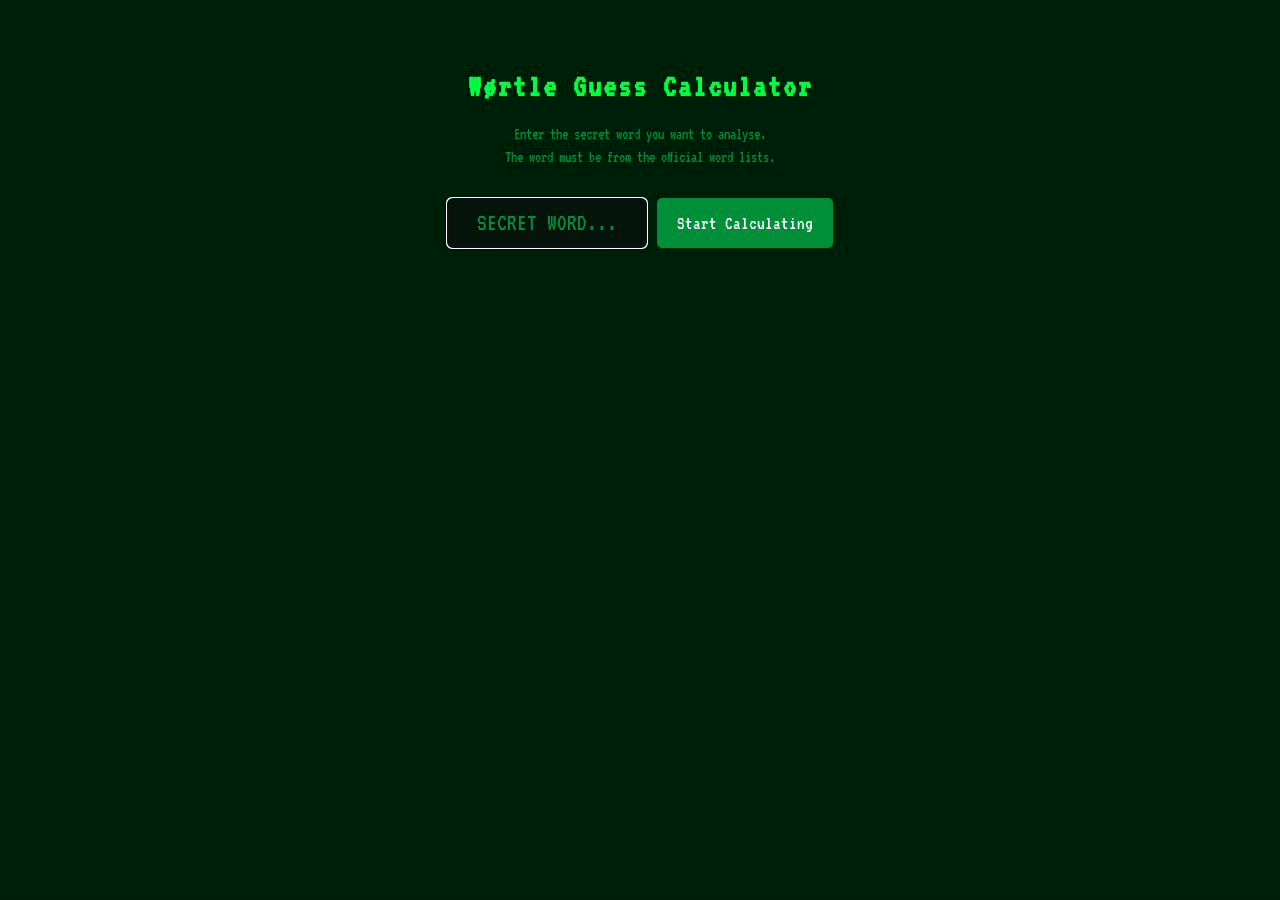
<file: calculator.html>
<!DOCTYPE html>
<html lang="en">
<head>
    <meta charset="UTF-8">
    <meta name="viewport" content="width=device-width, initial-scale=1.0">
    <title>WØRTLE - Guess Calculator</title>
    <link rel="stylesheet" href="calculator.css">
    <link rel="icon" type="image/x-icon" href="/wortle/images/favicon.ico">
</head>
<body>
    <div id="app-container">
        <div id="setup-container">
            <header>
                <h1>Wørtle Guess Calculator</h1>
                <p class="instructions">Enter the secret word you want to analyse.<br>The word must be from the official word lists.</p>
            </header>
            <div id="secret-word-area">
                <input type="text" id="secret-word-input" maxlength="5" placeholder="Secret Word...">
                <button id="start-btn">Start Calculating</button>
            </div>
        </div>

        <div id="calculator-container" class="hidden">
            <div id="results-container">
                <div id="current-secret-word"></div>
                <div id="difficulty-rating"></div>
                <h2 id="possible-words-count">...</h2>
                <p>possible words remaining</p>
            </div>
    
            <div id="word-list"></div>

            <div id="guess-history">
                </div>
    
            <div id="input-area">
                <button id="hard-reset-btn">New Word</button> 
                <button id="soft-reset-btn">Reset</button>
                <input type="text" id="guess-input" maxlength="5" placeholder="Enter guess...">
                <button id="submit-guess-btn">Submit Guess</button>
            </div>

            <div id="suggestion-container" class="hidden">
                <h3>Top Next Guess Candidates:</h3>
                <div id="suggestion-list"></div>
            </div>

            <div id="filler-suggestion-container" class="hidden">
                <h3>Best Non-Hard Mode Filler:</h3>
                <div id="filler-suggestion-list"></div>
            </div>

            <div id="frequency-container" class="hidden">
                <h3>Most Common Letters Remaining:</h3>
                <div id="frequency-bars"></div>
            </div>
        </div>
    </div>

    <script src="calculator.js"></script>
</body>
</html>
</file>
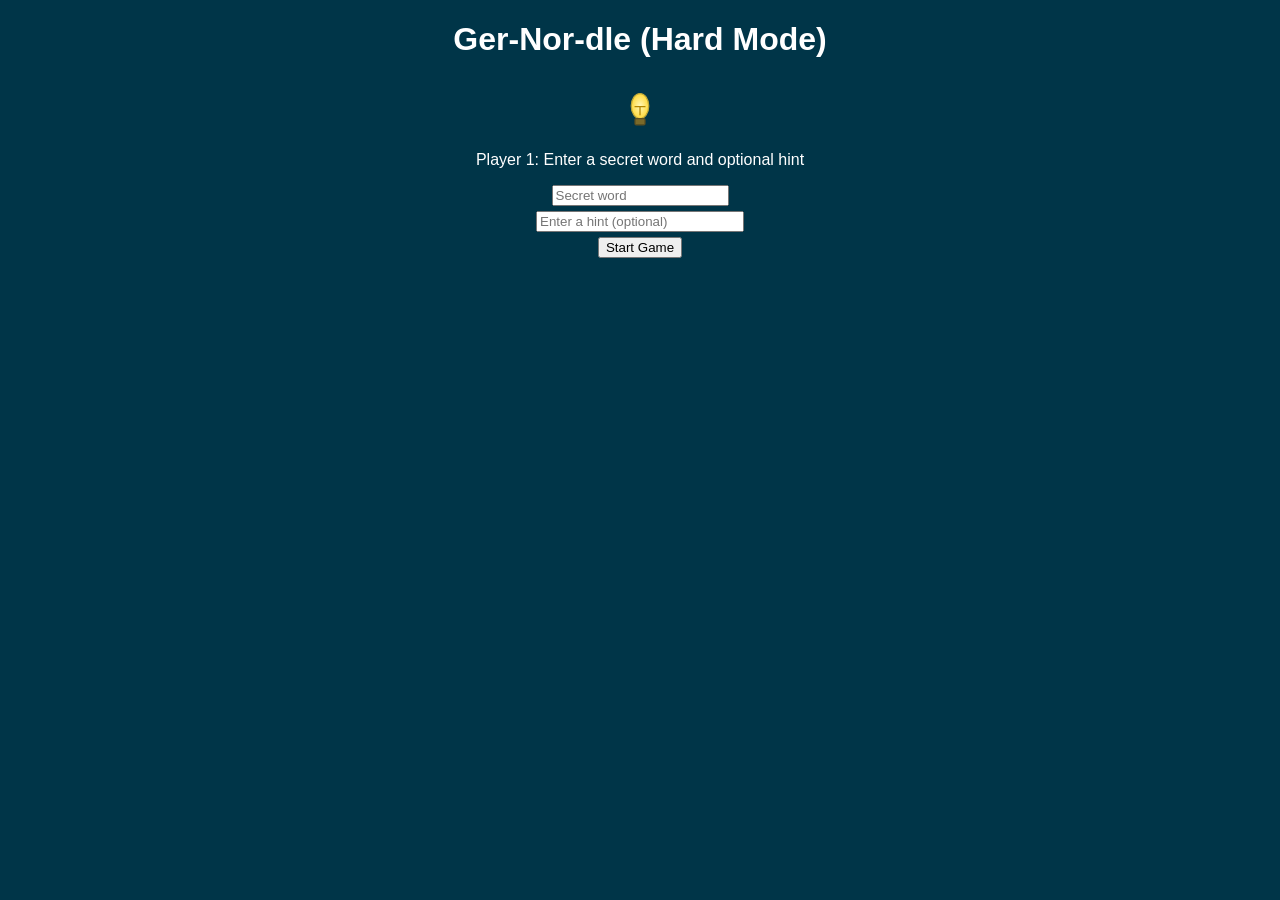
<file: wordle.html>
<!DOCTYPE html>
<html lang="en">
<head>
<meta charset="UTF-8" />
<meta name="viewport" content="width=device-width, initial-scale=1" />
<title>Ger-Nor-dle (Hard Mode)</title>
<style>
  body {
    font-family: Helvetica, Arial, sans-serif;
    text-align: center;
    background-color: #003548;
    color: white;
  }
  #game {
    display: none;
    flex-direction: column;
    align-items: center;
    margin-top: 20px;
  }
  .board {
    display: grid;
    grid-template-rows: repeat(6, 1fr);
    gap: 5px;
    margin-bottom: 20px;
  }
  .row {
    display: grid;
    grid-template-columns: repeat(5, 1fr);
    gap: 5px;
  }
  .tile {
    width: 60px;
    height: 60px;
    border: 2px solid #041c47;
    display: flex;
    align-items: center;
    justify-content: center;
    font-size: 2em;
    font-weight: bold;
    text-transform: uppercase;
    background-color: #121213;
    color: white;
    border-radius:5px;
  }
  .correct {
    background-color: #538d4e !important;
  }
  .present {
    background-color: #b59f3b !important;
  }
  .absent {
    background-color: #3a3a3c !important;
  }
  .keyboard {
    display: flex;
    flex-direction: column;
    gap: 5px;
    max-width: 600px;
  }
  .key-row {
    display: flex;
    justify-content: center;
    gap: 5px;
  }
  .key {
    padding: 10px;
    background-color: #818384;
    border: none;
    border-radius: 5px;
    cursor: pointer;
    font-size: 1em;
    font-weight: bold;
    color: white;
    user-select: none;
  }
  #hintBtn {
  background: transparent;
  border: none;
  cursor: pointer;
  margin-top: 10px;
  display: none;
  color: #c9b458; /* lightbulb color */
  font-size: 1.5em;
  line-height: 1;
  display: inline-flex;
  align-items: center;
  justify-content: center;
  transition: color 0.3s ease;
}
#hintBtn:hover {
  color: #f9d342; /* brighter yellow on hover */
}

  #newRoundBtn, #copyBtn {
 background-color: #e4e4e4;
 border: none;
 padding: 10px;
 font-weight: bold;
 font-size: 10pt;
 width: 10em;
 border-radius: 1rem;
 color: rgb(35, 35, 35);
 box-shadow: 0 0.4rem #1d1d1d;
 border: 2px solid #1d1d1d;
 cursor: pointer;
}
  #newRoundBtn:hover, #copyBtn:hover {
 background-color: #444444;
 color: #e9e9e9;
 transition: background-color 0.1s ease-in-out, color 0.1s ease-in-out;
}

  #hintText {
    display: none;
    margin-top: 5px;
    font-style: italic;
  }
  /* Fade-in styles for message */
  #message {
  font-size: 20pt;
  opacity: 0;
  }
  #message.show {
    opacity: 1;
  }


</style>
</head>
<body>

<h1>Ger-Nor-dle (Hard Mode)</h1>
<button id="hintBtn" onclick="showHint()" aria-label="Show Hint" title="Show Hint" style="border:none; border-radius:5px; cursor:pointer; display:none; color:black; display: inline-flex; align-items: center; justify-content: center;">
  <svg xmlns="http://www.w3.org/2000/svg" height="40" width="40" viewBox="0 0 64 64" fill="none" stroke="currentColor" stroke-width="2" stroke-linecap="round" stroke-linejoin="round" style="flex-shrink:0;">
    <defs>
      <radialGradient id="bulbGlowSimple" cx="50%" cy="50%" r="50%">
        <stop offset="0%" stop-color="#fff8b8" />
        <stop offset="100%" stop-color="#ffd93b" />
      </radialGradient>
    </defs>
    <!-- Simplified bulb glass -->
    <ellipse cx="32" cy="24" rx="14" ry="20" fill="url(#bulbGlowSimple)" stroke="#bfa839" stroke-width="2"/>
    <!-- Simplified filament -->
    <line x1="24" y1="25" x2="40" y2="25" stroke="#b38600" stroke-width="2" />
    <line x1="32" y1="25" x2="32" y2="38" stroke="#b38600" stroke-width="2" />
    <!-- Simplified base -->
    <rect x="24" y="44" width="16" height="10" fill="#7a6a2a" stroke="#5c4f1f" rx="2" ry="2"/>
  </svg>
</button>
<p id="hintText"></p>

<div id="setup">
  <p>Player 1: Enter a secret word and optional hint</p>
  <input type="password" id="secretInput" maxlength="5" placeholder="Secret word" />
  <input type="text" id="hintInput" placeholder="Enter a hint (optional)" style="margin:auto; margin-top:5px; margin-bottom:5px; display:block; width:200px;" />
  <button onclick="startGame()">Start Game</button>
  <p id="urlShare"></p>
</div>

<div id="game">
  <p id="message"></p>
  <button id="newRoundBtn" style="display:none; margin:5px;" onclick="location.reload()"><span class="button_top">New Round</span></button>
  <button id="copyBtn" style="display:none; margin:5px;" onclick="copyResult()">Copy Result</button>
  <div id="board" class="board"></div>
  <div id="keyboard" class="keyboard"></div>
</div>

<script>
let secret = "";
let customHint = "";
let currentRow = 0;
let currentCol = 0;
const rows = 6;
const cols = 5;
let grid = [];
let keyColors = {};
let guessHistory = [];
let colorHistory = [];

// Base64 helpers
function base64Encode(str) {
  return btoa(unescape(encodeURIComponent(str)));
}
function base64Decode(str) {
  try {
    return decodeURIComponent(escape(atob(str)));
  } catch {
    return null;
  }
}

function getSecretFromURL() {
  const params = new URLSearchParams(window.location.search);
  const encodedWord = params.get("w");
  const encodedHint = params.get("h");
  if (!encodedWord) return null;
  const decodedWord = base64Decode(encodedWord);
  const decodedHint = encodedHint ? base64Decode(encodedHint) : "";
  if (decodedWord && /^[A-ZÆØÅ]{5}$/.test(decodedWord)) {
    customHint = decodedHint || "";
    return decodedWord.toUpperCase();
  }
  return null;
}

function updateURLWithWord(word, hint) {
  const url = new URL(window.location);
  const encodedWord = base64Encode(word);
  const encodedHint = base64Encode(hint || "");
  url.searchParams.set("w", encodedWord);
  if (hint) url.searchParams.set("h", encodedHint);
  window.history.replaceState({}, "", url);
  document.getElementById("urlShare").textContent = `Share this link to play: ${url.href}`;
}

function startGame() {
  const inputWord = document.getElementById("secretInput").value.trim().toUpperCase();
  const inputHint = document.getElementById("hintInput").value.trim();
  if (!inputWord) {
    alert("Please enter a secret word.");
    return;
  }
  if (inputWord.length !== 5 || !/^[A-ZÆØÅ]+$/.test(inputWord)) {
    alert("Secret word must be exactly 5 letters and can include Æ, Ø, Å.");
    return;
  }
  secret = inputWord;
  customHint = inputHint;
  updateURLWithWord(secret, customHint);
  beginGame();
}

function beginGame() {
  document.getElementById("setup").style.display = "none";
  document.getElementById("game").style.display = "flex";
  document.getElementById("hintBtn").style.display = customHint ? "inline-block" : "none";
  const msgEl = document.getElementById("message");
  msgEl.textContent = "";
  msgEl.classList.remove("show");
  document.getElementById("newRoundBtn").style.display = "none";
  document.getElementById("copyBtn").style.display = "none";
  document.getElementById("hintText").style.display = "none";

  grid = Array(rows).fill(null).map(() => Array(cols).fill(""));
  guessHistory = [];
  colorHistory = [];
  keyColors = {};
  currentRow = 0;
  currentCol = 0;

  initBoard();
  initKeyboard();
}

function initBoard() {
  const board = document.getElementById("board");
  board.innerHTML = "";
  for (let r = 0; r < rows; r++) {
    const rowDiv = document.createElement("div");
    rowDiv.classList.add("row");
    for (let c = 0; c < cols; c++) {
      const tile = document.createElement("div");
      tile.classList.add("tile");
      rowDiv.appendChild(tile);
    }
    board.appendChild(rowDiv);
  }
}

function initKeyboard() {
  const keyboard = document.getElementById("keyboard");
  keyboard.innerHTML = "";
  const layout = [
    ["Q", "W", "E", "R", "T", "Y", "U", "I", "O", "P"],
    ["A", "S", "D", "F", "G", "H", "J", "K", "L", "Æ"],
    ["Enter", "Z", "X", "C", "V", "B", "N", "M", "Ø", "Å", "Backspace"],
  ];
  layout.forEach((row) => {
    const rowDiv = document.createElement("div");
    rowDiv.classList.add("key-row");
    row.forEach((key) => {
      const keyBtn = document.createElement("button");
      keyBtn.textContent = key;
      keyBtn.classList.add("key");
      keyBtn.onclick = () => handleKeyPress(key);
      rowDiv.appendChild(keyBtn);
    });
    keyboard.appendChild(rowDiv);
  });
}

function updateBoard() {
  const board = document.getElementById("board");
  for (let r = 0; r < rows; r++) {
    for (let c = 0; c < cols; c++) {
      const tile = board.children[r].children[c];
      tile.textContent = grid[r][c];
    }
  }
}

function handleKeyPress(key) {
  const msgEl = document.getElementById("message");
  if (msgEl.textContent.trim() === "You win!" || msgEl.textContent.trim() === "Game over!") return;

  if (/^[a-zA-ZÆØÅæøå]$/.test(key) && currentCol < cols) {
    grid[currentRow][currentCol] = key.toUpperCase();
    currentCol++;
    updateBoard();
  } else if (key === "Backspace" && currentCol > 0) {
    currentCol--;
    grid[currentRow][currentCol] = "";
    updateBoard();
  } else if (key === "Enter" && currentCol === cols) {
    submitGuess();
  }
}

window.addEventListener("keydown", (e) => {
  if (document.getElementById("game").style.display !== "flex") return;
  const key = e.key.toUpperCase();
  if (key === "BACKSPACE") {
    handleKeyPress("Backspace");
  } else if (key === "ENTER") {
    handleKeyPress("Enter");
  } else if (/^[A-ZÆØÅ]$/.test(key)) {
    handleKeyPress(key);
  }
});

function submitGuess() {
  const guess = grid[currentRow].join("");
  if (guess.length !== cols) return;

  // Hard mode check
  if (guessHistory.length > 0) {
    const lastColors = colorHistory[colorHistory.length - 1];
    const lastGuess = guessHistory[guessHistory.length - 1];

    // Greens stay in same position
    for (let i = 0; i < cols; i++) {
      if (lastColors[i] === "correct" && guess[i] !== lastGuess[i]) {
        alert(`Hard mode: The letter ${lastGuess[i]} must stay in position ${i + 1}.`);
        return;
      }
    }

    // All yellows must appear somewhere
    let requiredYellows = [];
    for (let i = 0; i < cols; i++) {
      if (lastColors[i] === "present") {
        requiredYellows.push(lastGuess[i]);
      }
    }
    for (let letter of requiredYellows) {
      if (!guess.includes(letter)) {
        alert(`Hard mode: Your guess must include the letter ${letter}.`);
        return;
      }
    }
  }

  guessHistory.push(guess);

  const colors = Array(cols).fill("absent");
  const secretLetters = secret.split("");

  // Greens
  for (let i = 0; i < cols; i++) {
    if (guess[i] === secret[i]) {
      colors[i] = "correct";
      secretLetters[i] = null;
    }
  }
  // Yellows
  for (let i = 0; i < cols; i++) {
    if (colors[i] === "correct") continue;
    const index = secretLetters.indexOf(guess[i]);
    if (index !== -1) {
      colors[i] = "present";
      secretLetters[index] = null;
    }
  }

  colorHistory.push(colors);

  const board = document.getElementById("board");
  for (let i = 0; i < cols; i++) {
    const tile = board.children[currentRow].children[i];
    tile.classList.add(colors[i]);
    keyColors[guess[i]] = colors[i];
  }
  updateKeyboardColors();

  const msgEl = document.getElementById("message");

  if (guess === secret) {
    msgEl.textContent = "You win!";
    msgEl.classList.add("show");
    document.getElementById("newRoundBtn").style.display = "inline-block";
    document.getElementById("copyBtn").style.display = "inline-block";
  } else if (currentRow === rows - 1) {
    msgEl.textContent = "Game over!";
    msgEl.classList.add("show");
    document.getElementById("newRoundBtn").style.display = "inline-block";
    document.getElementById("copyBtn").style.display = "inline-block";
  } else {
    currentRow++;
    currentCol = 0;
    // Clear message and fade out for next guess
    msgEl.textContent = "";
    msgEl.classList.remove("show");
  }
}

function updateKeyboardColors() {
  const keys = document.querySelectorAll(".key");
  keys.forEach((keyBtn) => {
    const letter = keyBtn.textContent;
    if (keyColors[letter]) {
      keyBtn.classList.remove("correct", "present", "absent");
      keyBtn.classList.add(keyColors[letter]);
    }
  });
}

function copyResult() {
  let attempts = guessHistory.length;
  let statusLine = `Ger-Nor-dle (${attempts}/${rows}) – Secret: ${secret}`;
  let lines = guessHistory.map((guess, idx) => {
    let colors = colorHistory[idx]
      .map((color) => {
        if (color === "correct") return "🟩";
        if (color === "present") return "🟨";
        return "⬛";
      })
      .join("");
    return `${guess} ${colors}`;
  });
  let text = statusLine + "\n" + lines.join("\n");
  navigator.clipboard.writeText(text);
  alert("Result copied to clipboard!");
}

function showHint() {
  const hintEl = document.getElementById("hintText");
  hintEl.textContent = customHint;
  hintEl.style.display = "block";
}

window.onload = () => {
  const wordFromURL = getSecretFromURL();
  if (wordFromURL) {
    secret = wordFromURL;
    document.getElementById("setup").style.display = "none";
    updateURLWithWord(secret, customHint);
    beginGame();
  }
};
</script>

</body>
</html>
</file>
<file: calculator.css>
/* calculator.css */
@import url('https://fonts.googleapis.com/css2?family=VT323&display=swap');

:root {
  --bg-main: #020b05;
  --bg-panel: #04140a;
  --text-primary: #00ff41;
  --text-secondary: #008f39;
  --border-subtle: #00441b;
  --accent-color: #008f39;
  --correct-bg: #008f39;
  --present-bg: #b59f3b;
  --absent-bg: #3a3a3c;
  --text-on-color: #FFFFFF;
}

* {
  box-sizing: border-box;
}

body {
  font-family: 'VT323', monospace;
  background-color: var(--bg-main);
  color: var(--text-primary);
  margin: 0;
  padding: 20px;
  display: flex;
  justify-content: center;
  align-items: flex-start;
  min-height: 100vh;
  background-image: linear-gradient(rgba(0, 255, 65, 0.05) 50%, transparent 50%), 
                    linear-gradient(90deg, rgba(0, 255, 65, 0.05) 1px, transparent 1px);
  background-size: 100% 2px, 2px 100%; /* Horizontal lines, then vertical lines */
  background-position: 0 0, 0 0;
  background-attachment: fixed; /* Ensures lines stay fixed when scrolling if page is long */
}

#app-container {
  width: 100%;
  max-width: 700px;
  text-align: center;
}

header h1 {
  margin-top: 0;
  letter-spacing: 2px;
}

.instructions {
  color: var(--text-secondary);
  line-height: 1.4;
  max-width: 400px;
  margin: 0 auto 30px auto;
}

/* New Setup Styles */
#setup-container {
  margin-top: 50px;
}

#secret-word-area {
    display: flex;
    justify-content: center;
    gap: 10px;
}

#secret-word-input {
    width: 200px;
    height: 50px;
    padding: 10px;
    font-size: 1.5em;
    text-align: center;
    text-transform: uppercase;
    background-color: var(--bg-panel);
    border: 2px solid var(--border-subtle);
    color: var(--text-primary);
    font-family: 'VT323', monospace;
    border-radius: 5px;
}

/* Main Calculator Styles */
.hidden {
    display: none !important;
}

#results-container {
  margin-bottom: 30px;
}

#current-secret-word {
    color: var(--text-secondary);
    font-size: 1.2em;
    margin-bottom: 15px;
}

#possible-words-count {
  font-size: 3em;
  margin: 0;
  color: var(--present-bg);
}

#results-container p {
  margin: 0;
  font-size: 1.2em;
  color: var(--text-secondary);
}

#word-list {
  display: flex;
  flex-wrap: wrap;
  justify-content: center;
  gap: 8px;
  margin-top: -10px;
  margin-bottom: 30px;
  min-height: 30px;
}

.possible-word {
  background-color: var(--border-subtle);
  color: var(--text-primary);
  padding: 5px 10px;
  border-radius: 5px;
  font-size: 1.2em;
  text-transform: uppercase;
}

#guess-history {
  display: flex;
  flex-direction: column;
  gap: 10px;
  margin-bottom: 30px;
}

.guess-row {
  display: flex;
  gap: 10px;
  justify-content: center;
}

.tile {
  width: 60px;
  height: 60px;
  display: flex;
  align-items: center;
  justify-content: center;
  font-size: 2em;
  font-weight: bold;
  text-transform: uppercase;
  border-radius: 5px;
  user-select: none;
  background-color: var(--bg-main);
  border: 2px solid var(--border-subtle);
  color: var(--text-primary);
}

.tile.absent {
  background-color: var(--absent-bg);
  border-color: var(--absent-bg);
  color: var(--text-on-color);
}

.tile.present {
  background-color: var(--present-bg);
  border-color: var(--present-bg);
  color: #000;
}

.tile.correct {
  background-color: var(--correct-bg);
  border-color: var(--correct-bg);
  color: var(--text-on-color);
}

#input-area {
  display: flex;
  justify-content: center;
  gap: 10px;
  flex-wrap: wrap;
}

#guess-input {
  width: 200px;
  height: 50px;
  padding: 10px;
  font-size: 1.5em;
  text-align: center;
  text-transform: uppercase;
  background-color: var(--bg-panel);
  border: 2px solid var(--border-subtle);
  color: var(--text-primary);
  font-family: 'VT323', monospace;
  border-radius: 5px;
}

#guess-input::placeholder, #secret-word-input::placeholder {
  color: var(--text-secondary);
}

button {
  height: 50px;
  padding: 0 20px;
  font-family: 'VT323', monospace;
  font-size: 1.2em;
  background-color: var(--correct-bg);
  color: var(--text-on-color);
  border: none;
  border-radius: 5px;
  cursor: pointer;
  transition: background-color 0.2s;
}

button:hover {
  background-color: #00af4a;
}

#hard-reset-btn {
    background-color: var(--absent-bg);
}
#hard-reset-btn:hover {
    background-color: #555;
}
#suggestion-container, #filler-suggestion-container {
  border: 2px dashed var(--border-subtle);
  padding: 15px;
  border-radius: 8px;
  max-width: 300px;
  margin: 20px auto 0 auto;
}

#suggestion-container h3, #filler-suggestion-container h3 {
  margin: 0 0 10px 0;
  font-size: 1.2em;
  color: var(--text-secondary);
  text-transform: uppercase;
}

#suggestion-list, #filler-suggestion-list {
  display: flex;
  flex-wrap: wrap;
  justify-content: center;
  gap: 8px;
}

.suggested-word {
  background-color: var(--accent-color);
  color: var(--text-on-color);
  padding: 5px 10px;
  border-radius: 5px;
  font-size: 1.2em;
  text-transform: uppercase;
  font-weight: bold;
}
#soft-reset-btn {
    background-color: var(--absent-bg);
}
#soft-reset-btn:hover {
    background-color: #555;
}
.guess-analysis {
  font-size: 1em;
  font-style: italic;
  color: var(--text-secondary);
  margin-top: 10px;
}

/* --- Letter Frequency Visualizer Styles --- */
#frequency-container {
  margin: 20px auto 0 auto;
  border: 2px dashed var(--border-subtle);
  padding: 15px;
  border-radius: 8px;
  max-width:300px;
}

#frequency-container h3 {
  margin: 0 0 15px 0;
  font-size: 1.2em;
  color: var(--text-secondary);
  text-transform: uppercase;
}

#frequency-bars {
  display: flex;
  justify-content: center;
  align-items: flex-end;
  gap: 10px;
  height: 100px; /* Set a fixed height for the chart */
}

.freq-bar-wrapper {
  flex: 1;
  display: flex;
  flex-direction: column;
  align-items: center;
  justify-content: flex-end;
  text-transform: uppercase;
  height: 100%;
}

.freq-bar {
  width: 100%;
  background-color: var(--accent-color);
  border-radius: 3px 3px 0 0;
  transition: height 0.3s ease-out;
  display: flex;
  align-items: center;
  justify-content: center;
  font-size: 1.1em;
  color: var(--text-on-color);
  overflow: hidden; /* Hides text if bar is too small */
}

.freq-label {
  margin-top: 5px;
  font-size: 1.2em;
}
#difficulty-rating {
  font-size: 1.1em;
  margin-bottom: 20px;
  color: var(--text-secondary);
}

#difficulty-rating .stars {
  color: var(--present-bg); /* Use a standout color for the stars */
  font-size: 1.3em;
  letter-spacing: 2px;
}
</file>
